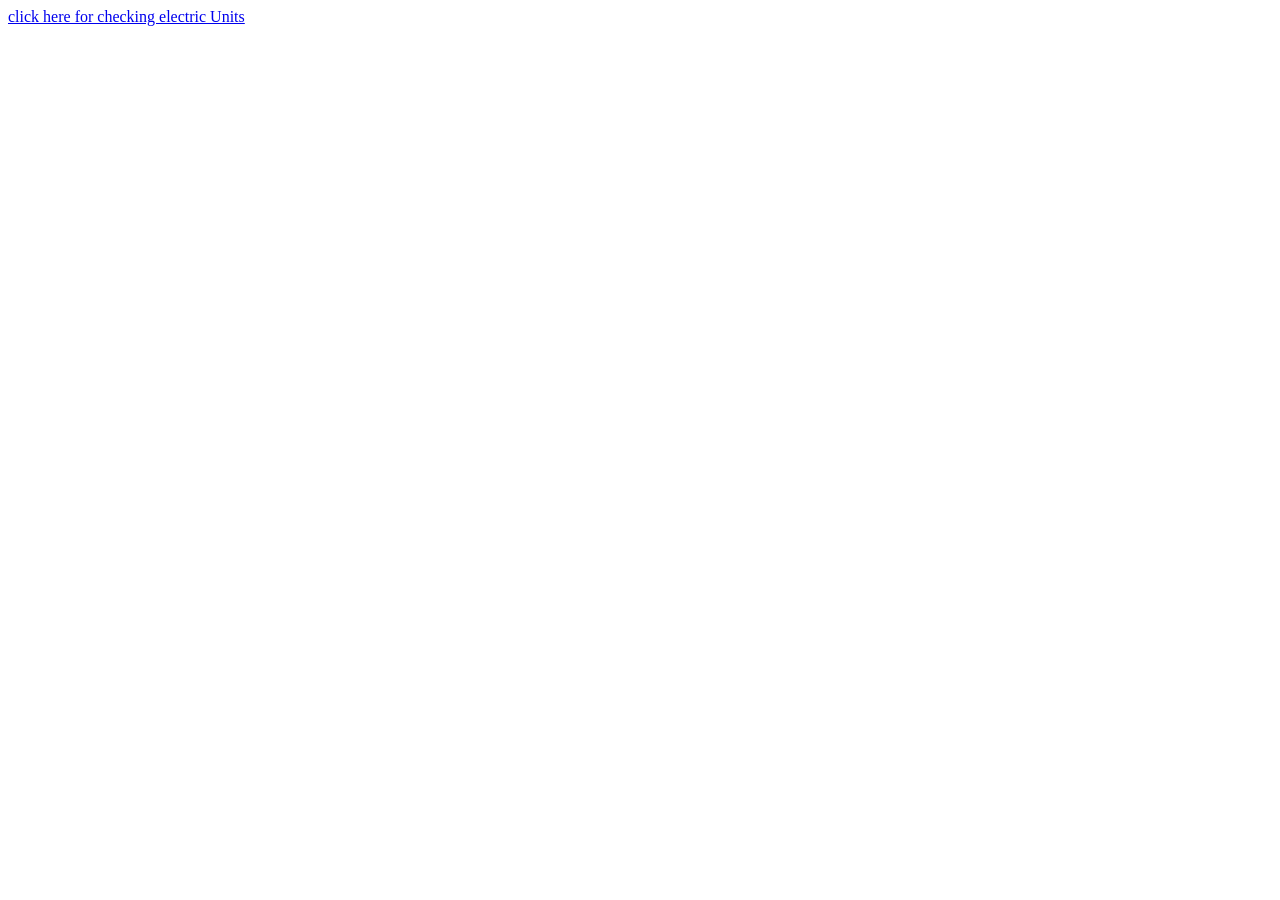
<file: index.html>
<!DOCTYPE html>
<html lang="en">
<head>
    <meta charset="UTF-8">
    <meta http-equiv="X-UA-Compatible" content="IE=edge">
    <meta name="viewport" content="width=device-width, initial-scale=1.0">
    <title>Document</title>
</head> 
<body>
    <!-- <a href="login.html"><h1>login form</h1></a> <br>
    <a href="webPage/whatsapp.html"><h1>WhatsApp</h1></a>
    <script src="javaScript/function.js"> -->
      <a href="javaScript/electricUnit.html">click here for checking electric Units</a>
       
    </script>
</body>
</html>
</file>
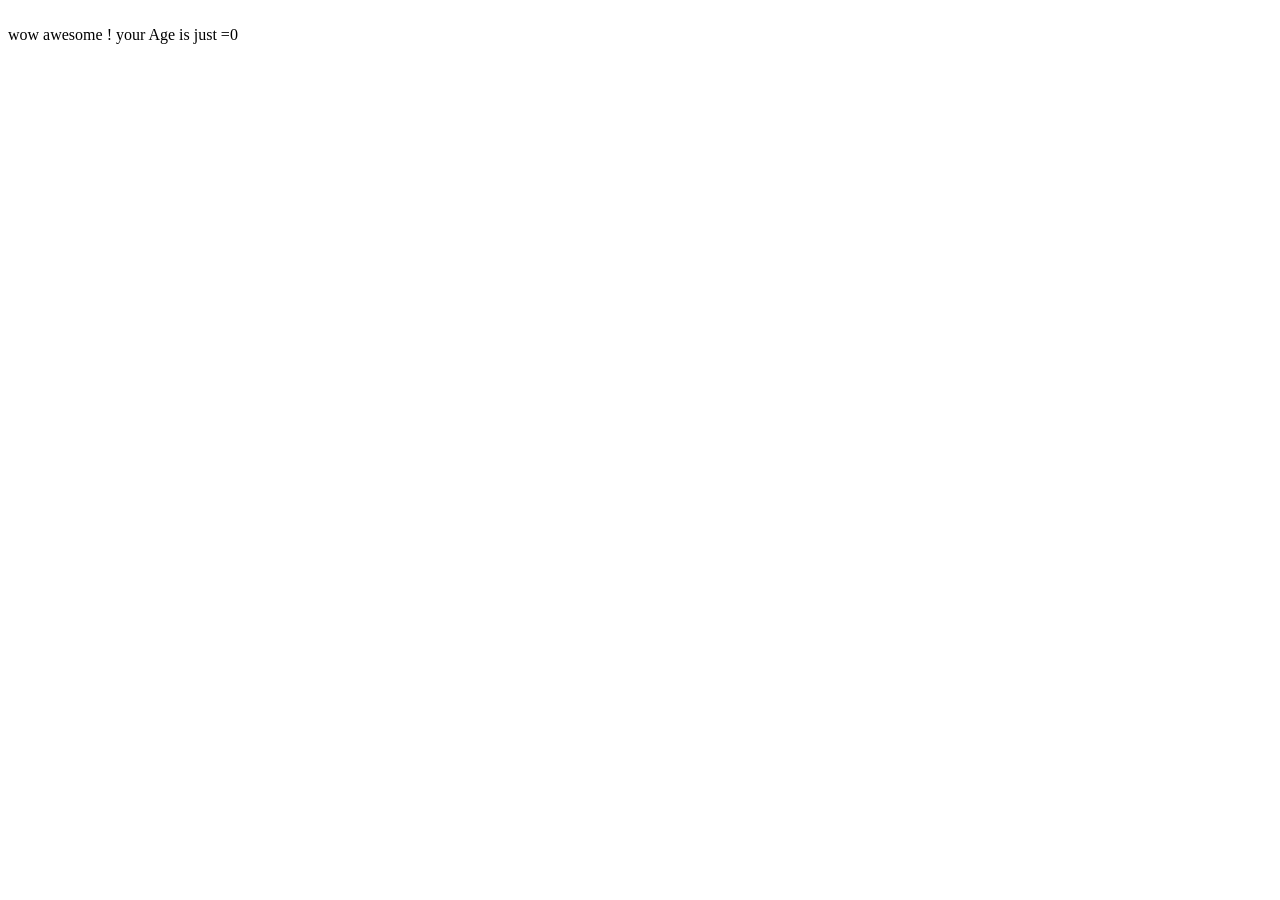
<file: practiceJs.js/index.html>
<!DOCTYPE html>
<html lang="en">
<head>
    <meta charset="UTF-8">
    <meta http-equiv="X-UA-Compatible" content="IE=edge">
    <meta name="viewport" content="width=device-width, initial-scale=1.0">
    <title>Document</title>
</head>
<body>
<!-- 
    <form action="">
        enter current year is : 2022 <input type="number" name="num1" id="num-1" placeholder="2022"> <br>
        enter your birth year : <input type="number" name="num1" id="num-2" placeholder="your birth year"> 
        <button onclick="fun()">enter</button>
    </form> -->
    <!-- ========================================= --> <br>
    

    <script src="first.js"></script>
    <script src="function.js"></script>
</body>
</html>
</file>
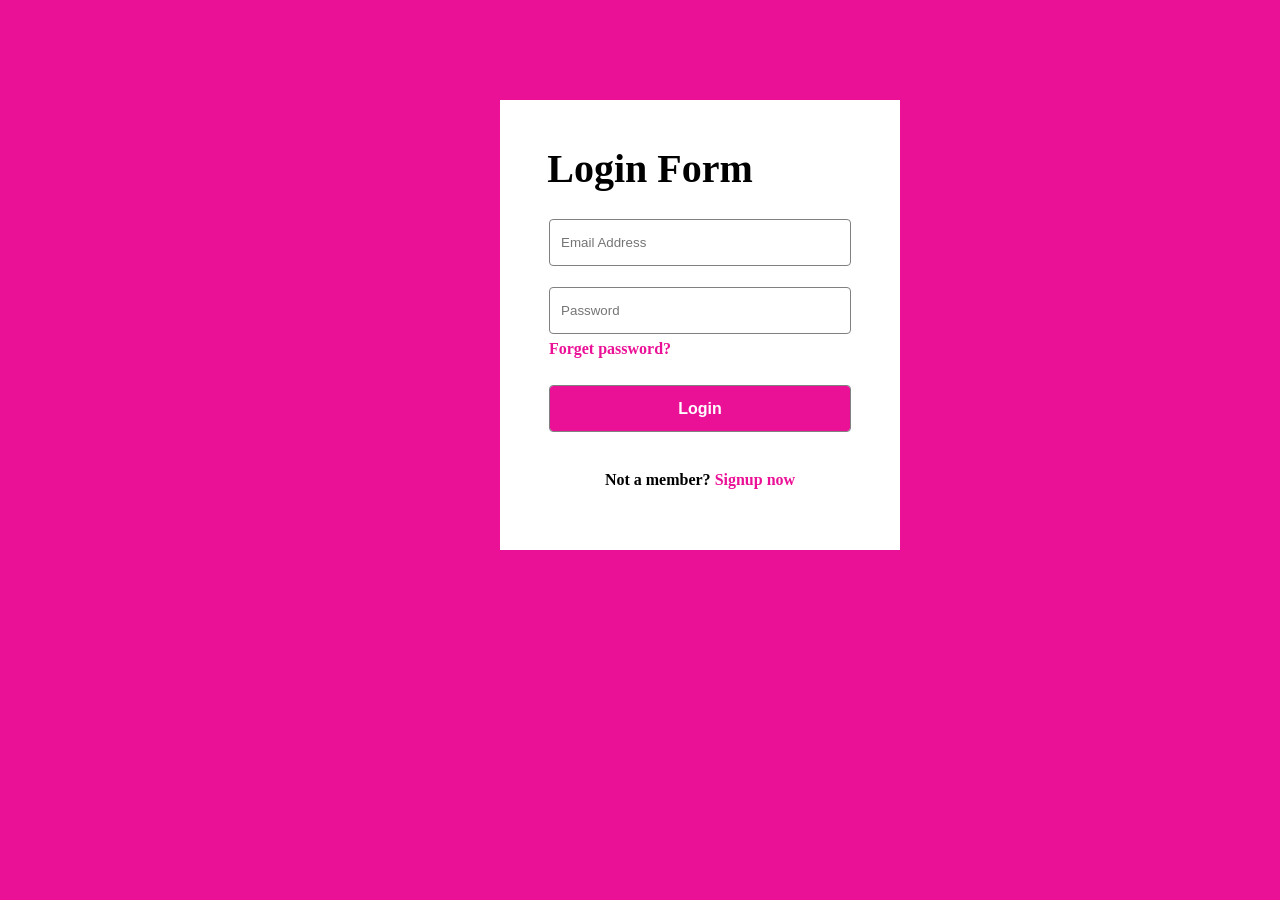
<file: login.html>
<!DOCTYPE html>
<html lang="en">
<head>
    <meta charset="UTF-8">
    <meta http-equiv="X-UA-Compatible" content="IE=edge">
    <meta name="viewport" content="width=device-width, initial-scale=1.0">
    <title>login</title>
    <link rel="stylesheet" href="login.css">
</head>
<body>
    <section>
        <h1>Login Form</h1> <br>
        <form action=""> 
            <input type="mail" placeholder="   Email Address"> <br> <br>
            <input type="password" name="" id="" placeholder="   Password"> <br>
            <a href="" class="a-1">Forget password?</a>
        
        </form>
       <a href=""><button type="submit">Login</button></a> 

        <p>Not a member? <a href="">Signup now</a></p> <br> <br><br>
    </section>
   
</body>
</html>
</file>
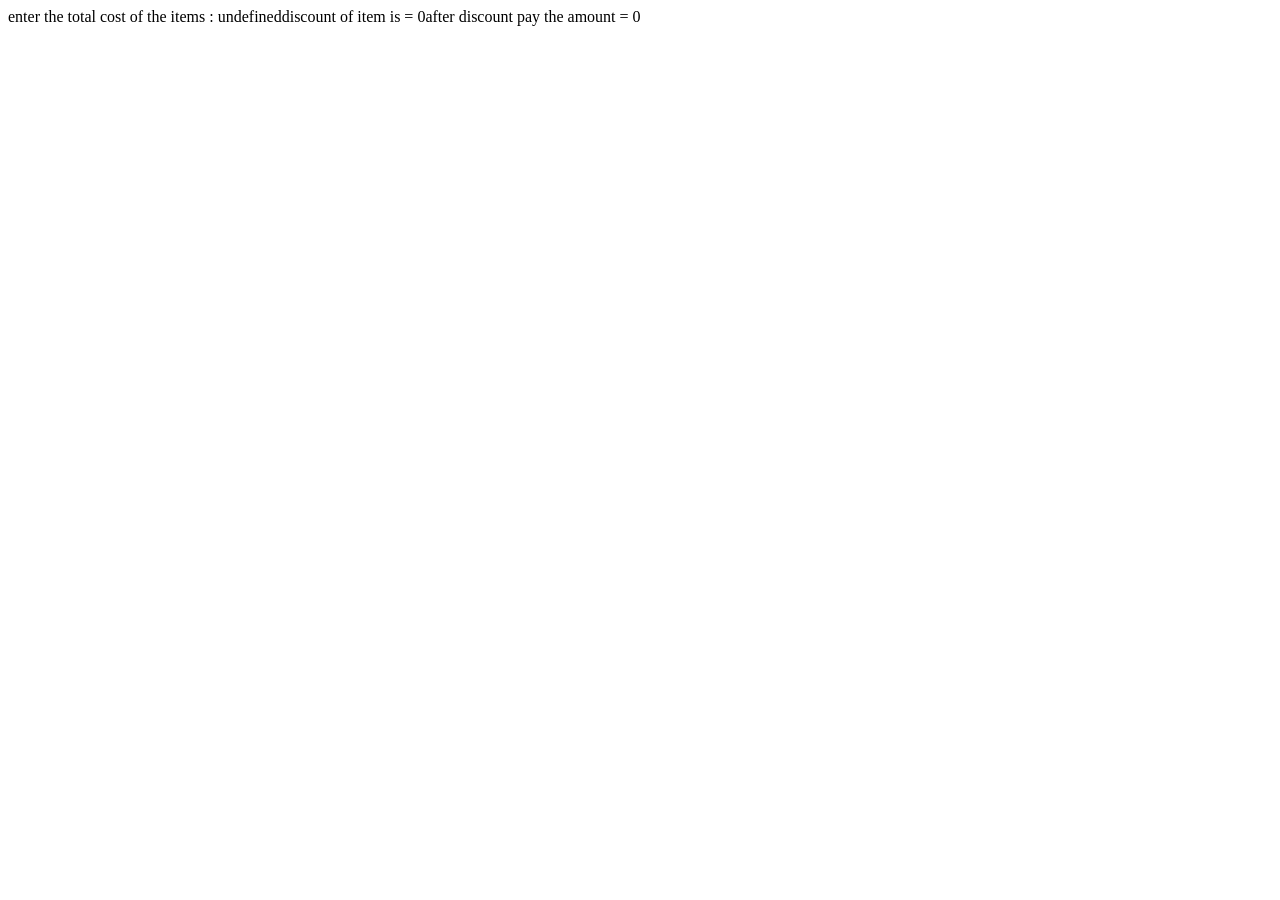
<file: assignment/eleven.html>
<!DOCTYPE html>
<html lang="en">
<head>
    <meta charset="UTF-8">
    <meta http-equiv="X-UA-Compatible" content="IE=edge">
    <meta name="viewport" content="width=device-width, initial-scale=1.0">
    <title>Document</title>
</head>
<body>
    
    <script src="eleven.js"></script>
</body>
</html>
</file>
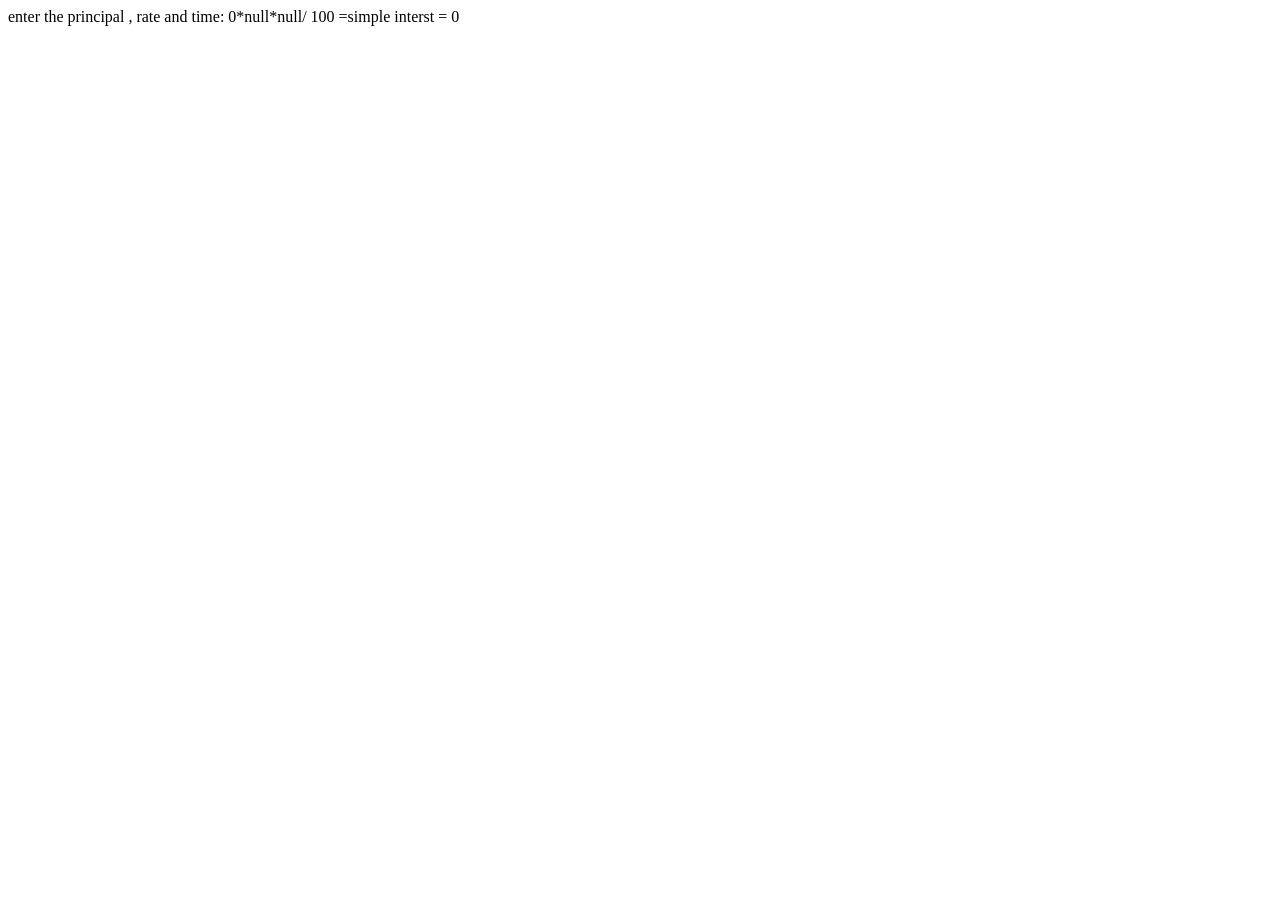
<file: assignment/seven.html>
<!DOCTYPE html>
<html lang="en">
<head>
    <meta charset="UTF-8">
    <meta http-equiv="X-UA-Compatible" content="IE=edge">
    <meta name="viewport" content="width=device-width, initial-scale=1.0">
    <title>Document</title>
</head>
<body>
    
    <script src="seven.js"></script>
</body>
</html>
</file>
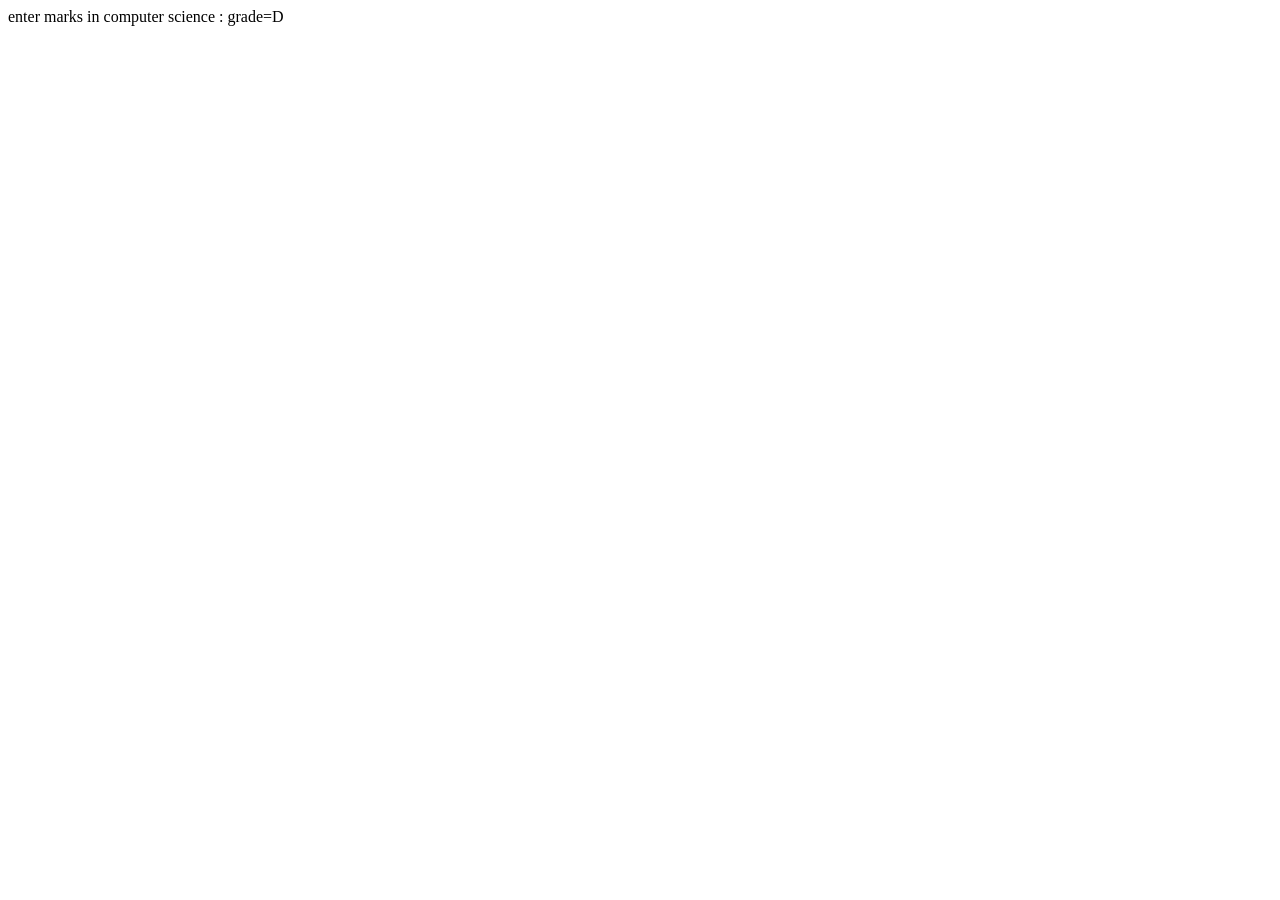
<file: assignment/ten.html>
<!DOCTYPE html>
<html lang="en">
<head>
    <meta charset="UTF-8">
    <meta http-equiv="X-UA-Compatible" content="IE=edge">
    <meta name="viewport" content="width=device-width, initial-scale=1.0">
    <title>Document</title>
</head>
<body>
    
    <script src="ten.js"></script>
</body>
</html>
</file>
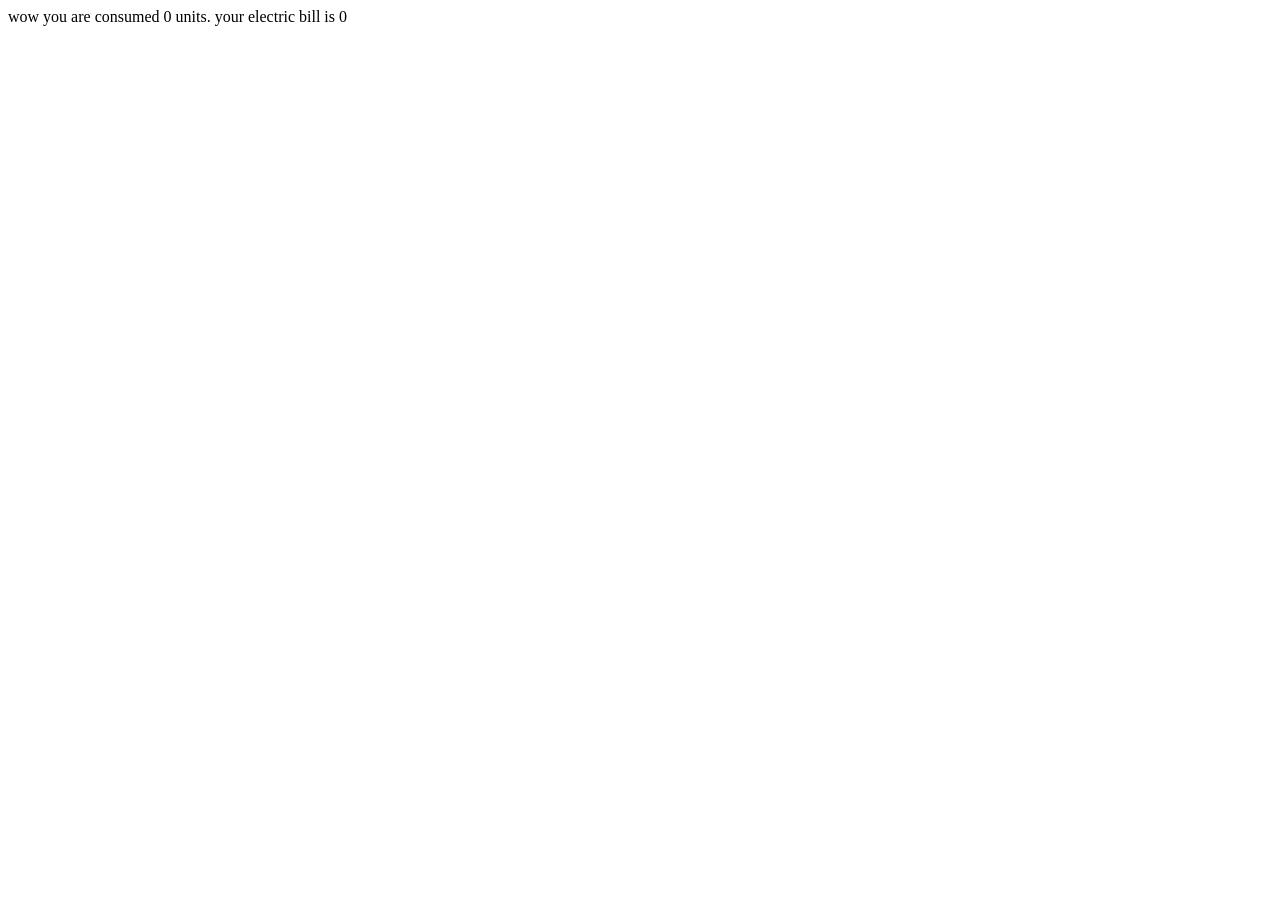
<file: javaScript/electricUnit.html>
<!DOCTYPE html>
<html lang="en">
<head>
    <meta charset="UTF-8">
    <meta http-equiv="X-UA-Compatible" content="IE=edge">
    <meta name="viewport" content="width=device-width, initial-scale=1.0">
    <title>Electric unit consumed</title>
</head>
<body>
    
    <script src="electricUnit.js"></script>
</body>
</html>
</file>
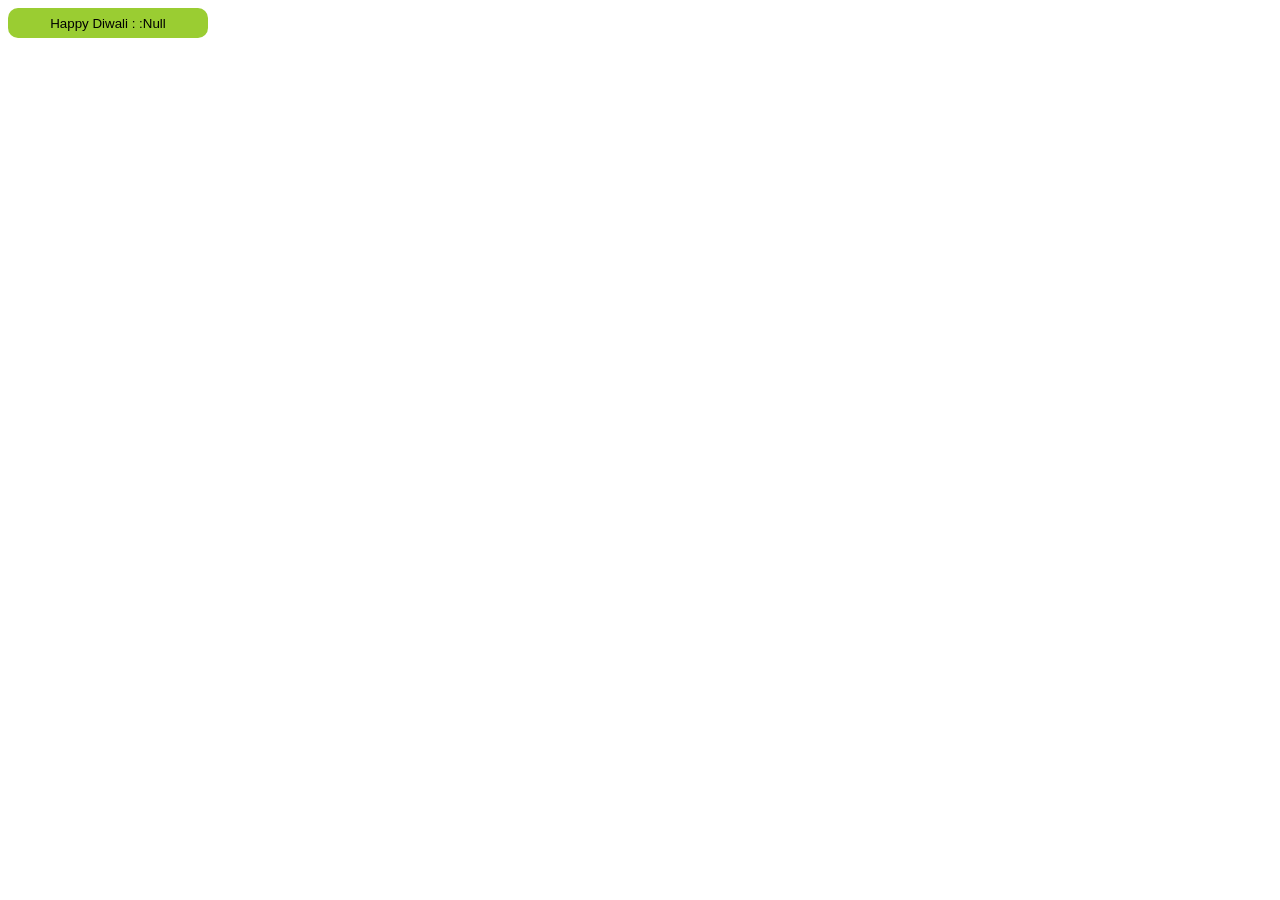
<file: javaScript/first.html>
<!DOCTYPE html>
<html lang="en">
<head>
    <meta charset="UTF-8">
    <meta http-equiv="X-UA-Compatible" content="IE=edge">
    <meta name="viewport" content="width=device-width, initial-scale=1.0">
    <title>Document</title>
    <style>
        button{
            height: 30px;
            width: 200px;
            background-color: yellowgreen;
            border: none;
            border-radius: 10px;
            text-transform: capitalize;
        }

    </style>

</head>
<body>   

    <button type="submit">happy diwali : :</button>
    

    <script src="first.js"></script>
</body>
</html>
</file>
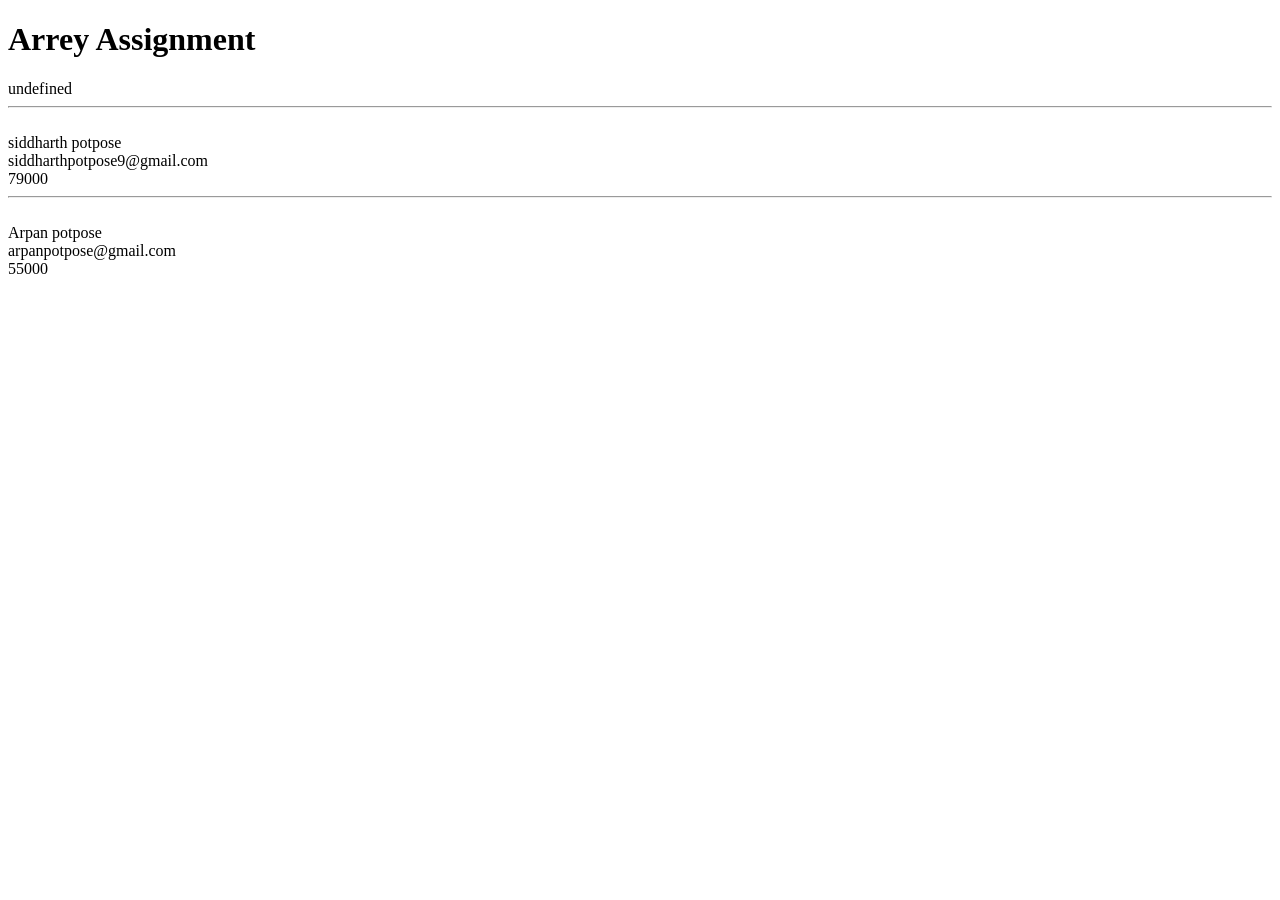
<file: siddharthAssignment/arrey.html>
<!DOCTYPE html>
<html lang="en">
<head>
    <meta charset="UTF-8">
    <meta http-equiv="X-UA-Compatible" content="IE=edge">
    <meta name="viewport" content="width=device-width, initial-scale=1.0">
    <title>Document</title>
</head>
<body>
    <h1>Arrey Assignment</h1>

    <script src="arrey.js"></script>
</body>
</html>
</file>
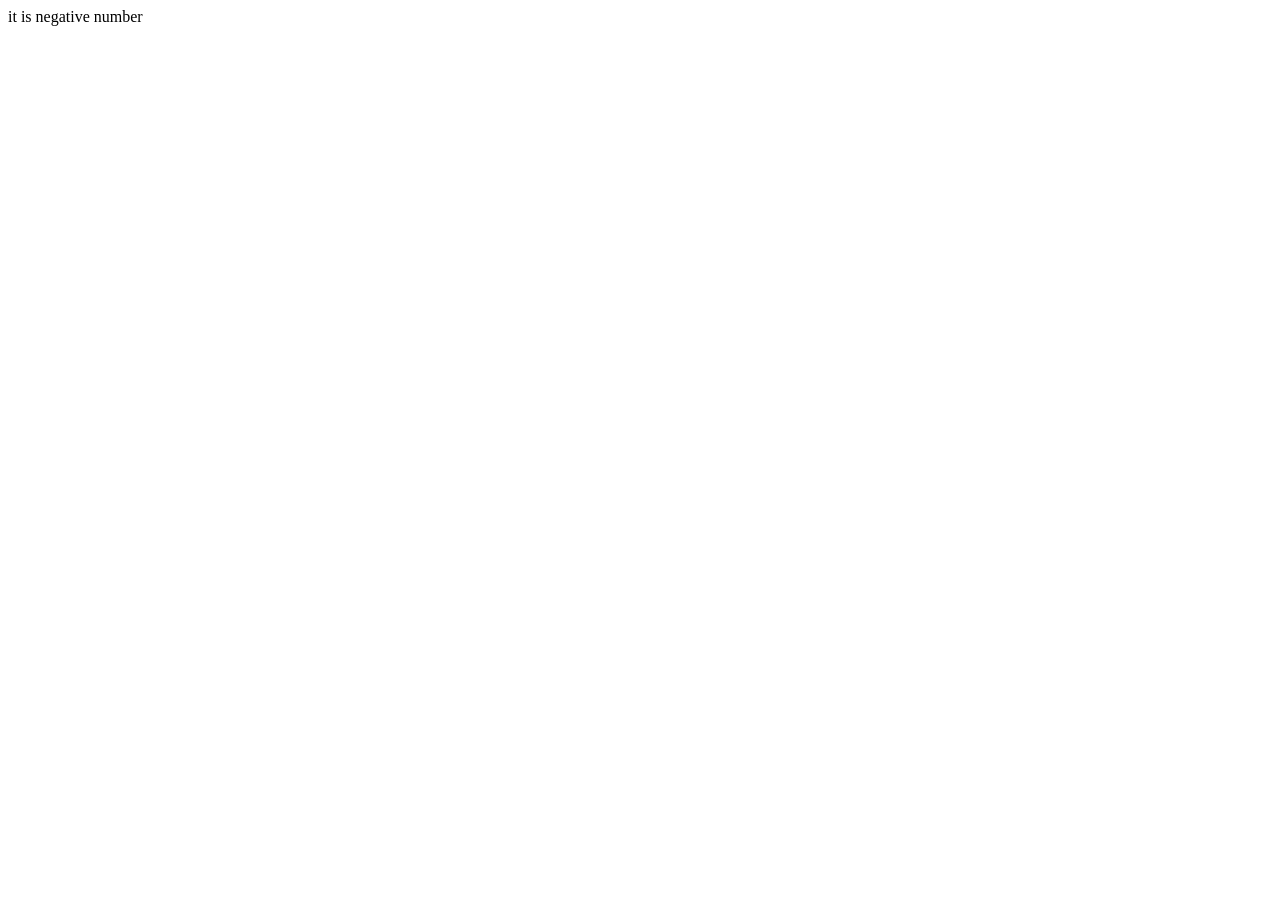
<file: siddharthAssignment/checkingCondition.html>
<!DOCTYPE html>
<html lang="en">
<head>
    <meta charset="UTF-8">
    <meta http-equiv="X-UA-Compatible" content="IE=edge">
    <meta name="viewport" content="width=device-width, initial-scale=1.0">
    <title>Document</title>
</head>
<body>
    
    <script>
        let num1;
        let num2;
        
        num1=Number( prompt("enter value in num1")) 
        num2=Number (prompt("enter value in num2"))

        if (num1>num2){
            document.write("it is a positive number")
        }
        else {
            document.write("it is negative number ")
        }


    </script>
</body>
</html>
</file>
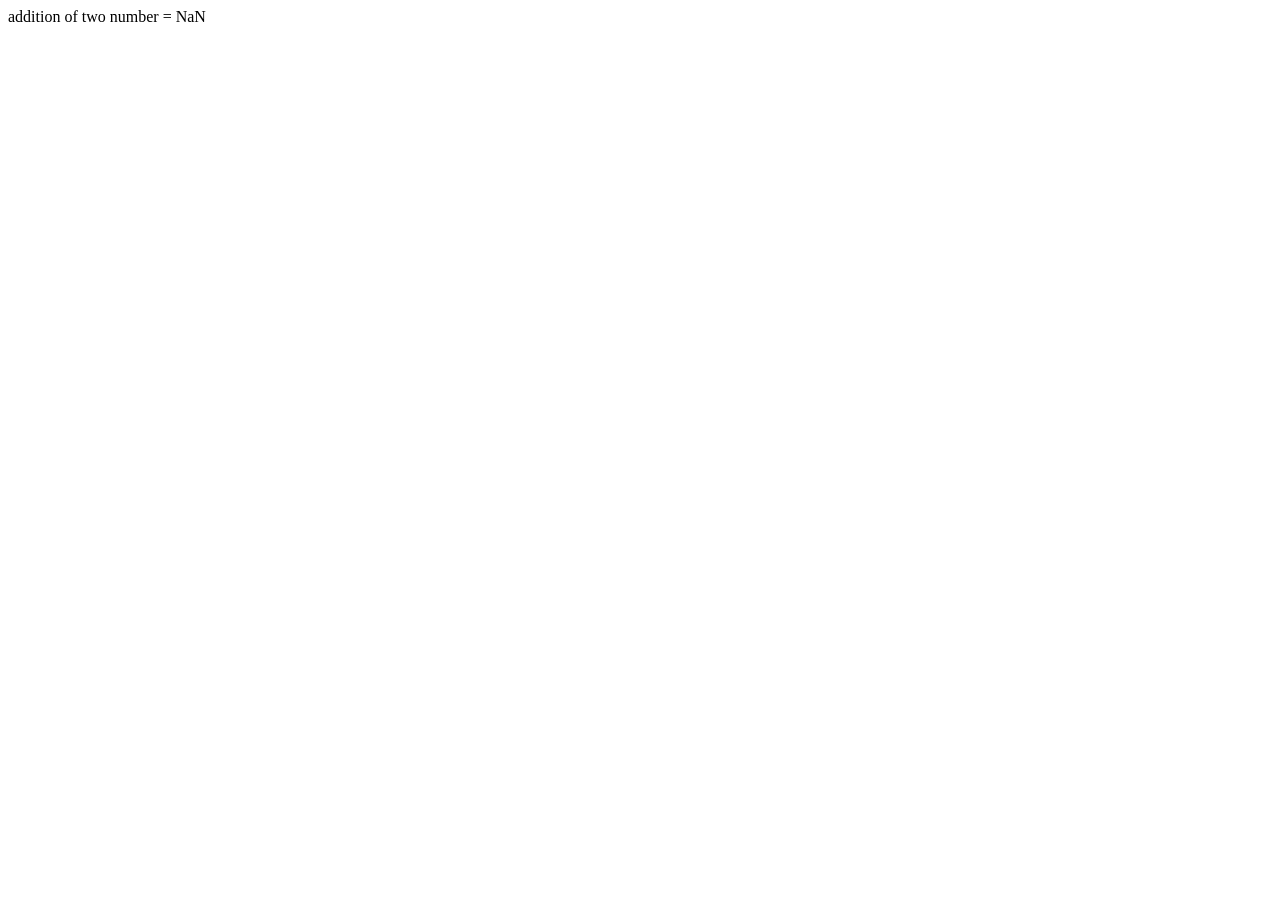
<file: siddharthAssignment/example-1.html>
<!DOCTYPE html>
<html lang="en">
<head>
    <meta charset="UTF-8">
    <meta http-equiv="X-UA-Compatible" content="IE=edge">
    <meta name="viewport" content="width=device-width, initial-scale=1.0">
    <title>Document</title>
</head>
<body>
    


    <script>

       let n1;
       let n2;
       let sum;

         n1= parseInt( prompt("enter any number for addition"));
         n2=parseInt( prompt("enter second number for addition"));
         sum=n1+n2;
        document.write("addition of two number = " + sum)



    </script>
</body>
</html>
</file>
<file: login.css>
*{
    margin: 0;
    padding: 0;
    box-sizing: border-box;

}
body{
    background-color: rgb(235, 17, 151);
   
}
section{
    height: 450px;
    width: 400px;
    background-color:white;
    text-align: center;
    position: relative;
    top: 100px;
    left: 500px;
    
}
h1{
    padding-top: 50px;
    font-size: 40px;
    position: relative;
    left: -50px;
    bottom: 5px;
    
}
input{
    height: 45px;
    width: 300px;
    margin-top: 5px;
    border-radius: 3px;
    border: none;
    outline: 1px solid gray;
}
.a-1{
    position: relative;
    left: -90px;
    top:7px;
    color: rgb(235, 17, 151);
    font-weight: bold;
    text-decoration: none;
    
}
button{
    height: 45px;
    width: 300px;
    border-radius: 3px;
    border: none;
    outline: 1px solid gray;
    margin-top: 35px;
    font-size: 16px;
    font-weight: bold;
    background-color: rgb(235, 17, 151);
    color: white;
    font-family: sans-serif;
    cursor: pointer;
}
p{
    margin-top: 40px;
    font-weight: bold;
}
p a{
    color: rgb(235, 17, 151);
    font-weight: bold;
    text-decoration: none;
}

/* ----------------------------------------------------------- */
/* @media (max-width:500px){
    section{
        height: 100%;
        width: 100%;
        text-align: center;
    }
} */
</file>
